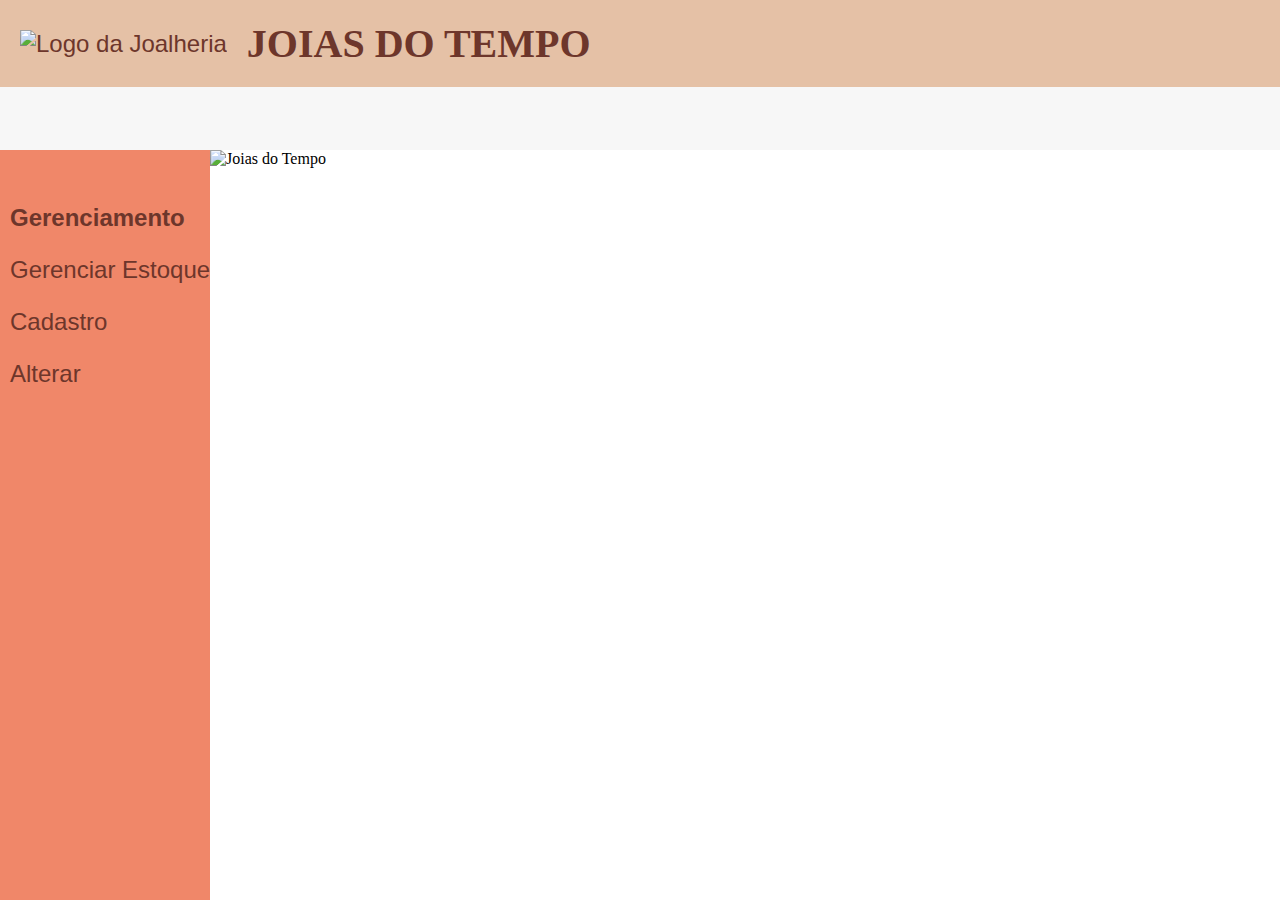
<file: index.html>
<!DOCTYPE html>
<html lang="pt-BR">
<head>
  <meta charset="UTF-8">
  <meta name="viewport" content="width=device-width, initial-scale=1.0">
  <title>Gerente de Joalheria e Relojoaria</title>
</head>
<frameset rows="150,*" frameborder="0">
  <frame src="paginas/header.html" name="cabecalho">
<frameset cols="210,*"> <!-- o "*" é o restante do espaço que sobra-->
  <frame src="paginas/gerenciador.html" name="menu">
    <frameset>
      <frame src="paginas/detalhes.html" name="centro">      
    </frameset>
    
</frameset>
</frameset>

</html>
</file>
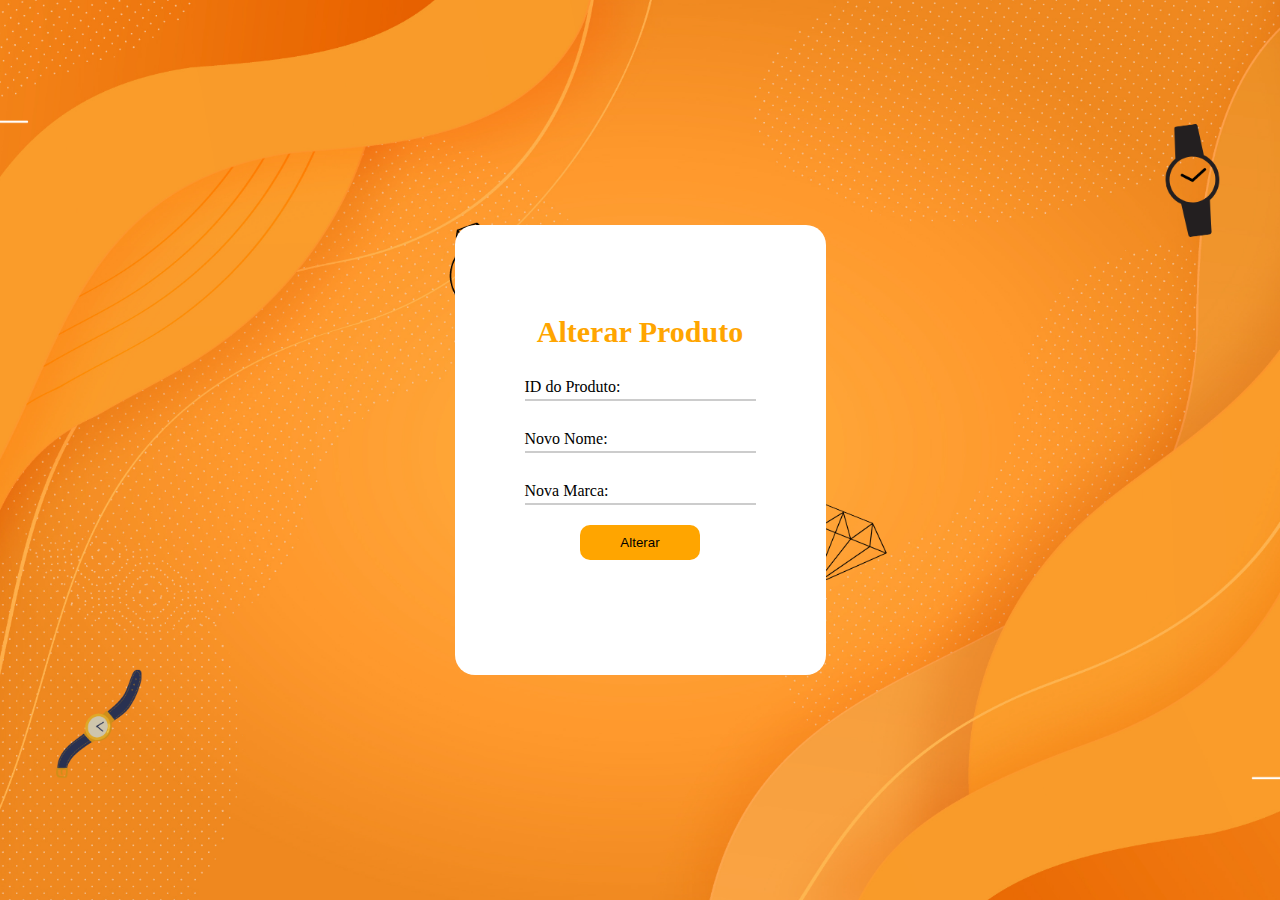
<file: paginas/alterar_prod.html>
<!DOCTYPE html>
<html>
<head>
    <title>Alterar Produto</title>
    <link rel="stylesheet" href="estilo/styleAlt.css">
</head>
<body>

  
  <section class="form-container"></section>
  <div class="container">
    
    <form method="POST" action="gerenciar/alterar_prod.php">
       <h1>Alterar Produto</h1>
        <div class= input-single> 
        <input type="number" id="cod_prodtuto" name="cod_prodtuto" class="input" required><label for="id">ID do Produto:</label><br>
        </div>

        <div class= input-single>
        <input type="text" id="nome_produto" name="nome_produto" class="input" required><label for="novoNome">Novo Nome:</label><br>
        </div>

        <div class= input-single>
        <input type="text" id="marca_produto" name="marca_produto" class="input" required><label for="novaMarca">Nova Marca:</label><br>
        </div>

        <div class="btn">
        <input type="submit" value="Alterar">
        </div>

    </form>
  </div>
</body>
</html>
</file>
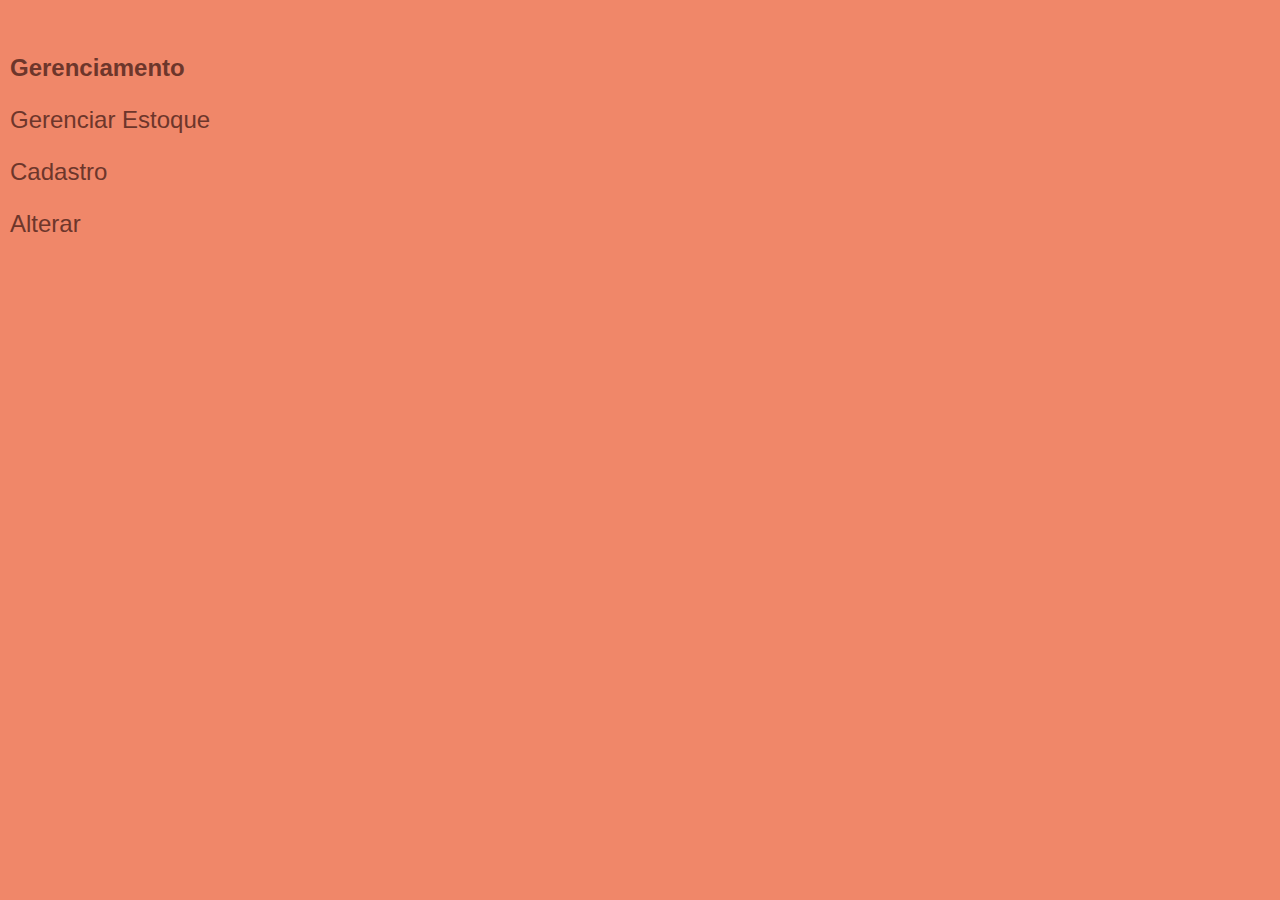
<file: paginas/gerenciador.html>
<!DOCTYPE html>
<html lang="en">
<head>
    <meta charset="UTF-8">
    <meta http-equiv="X-UA-Compatible" content="IE=edge">
    <meta name="viewport" content="width=device-width, initial-scale=1.0">
    <link rel="stylesheet" href="estilo/style.css">
    <title>Document</title>
</head>
<body class="menu">
        <p class="gerenciamento">Gerenciamento</p>
        <p><li><a href="lista_produto.php" target="centro">Gerenciar Estoque</a></li></p>
        <p><li><a href="inserir_prod.html" target="centro">Cadastro</a></li></p>
        <p><li><a href="alterar_prod.html" target="centro">Alterar</a></li></p>
    
</body>
</html>
</file>
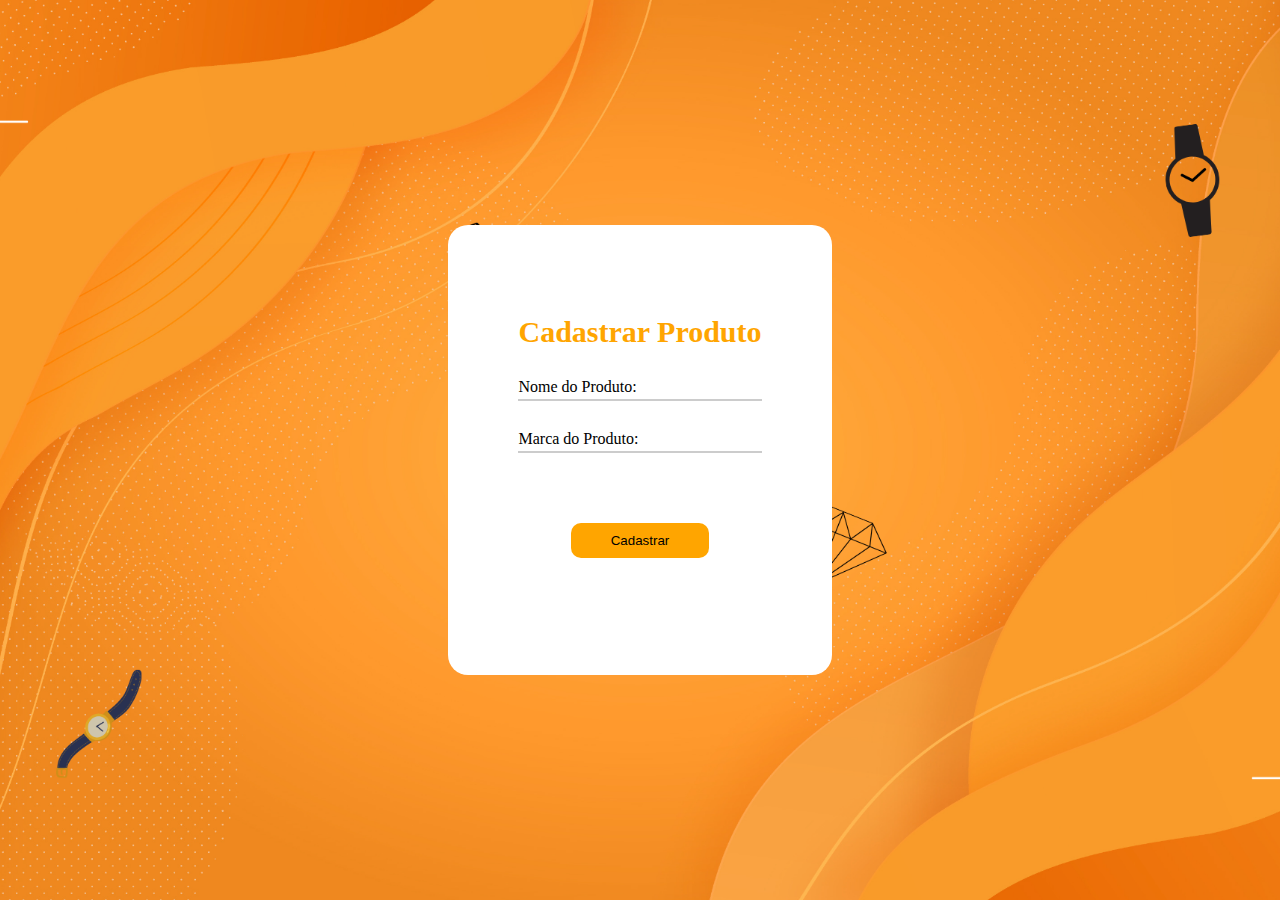
<file: paginas/inserir_prod.html>
<!DOCTYPE html>
<html>

<head>
    <title>Cadastro de Produto</title>
    <link rel="stylesheet" href="estilo/styleAdd.css">
</head>

<body>


    <section class="form-container"></section>
    <div class="container">

        <form method="POST" action="gerenciar/inserir_prod.php">
            <h1>Cadastrar Produto</h1>


            <div class=input-single>
                <input type="text" id="nome_produto" name="nome_produto" class="input" required><label
                    for="nome_produto">Nome do Produto:</label><br>
            </div>

            <div class=input-single>
                <input type="text" id="marca_produto" name="marca_produto" class="input" required><label
                    for="marca_produto">Marca do Produto:</label><br>
            </div>

            <div class="btn">
                <input type="submit" value="Cadastrar">
            </div>

        </form>
    </div>
</body>

</html>
</file>
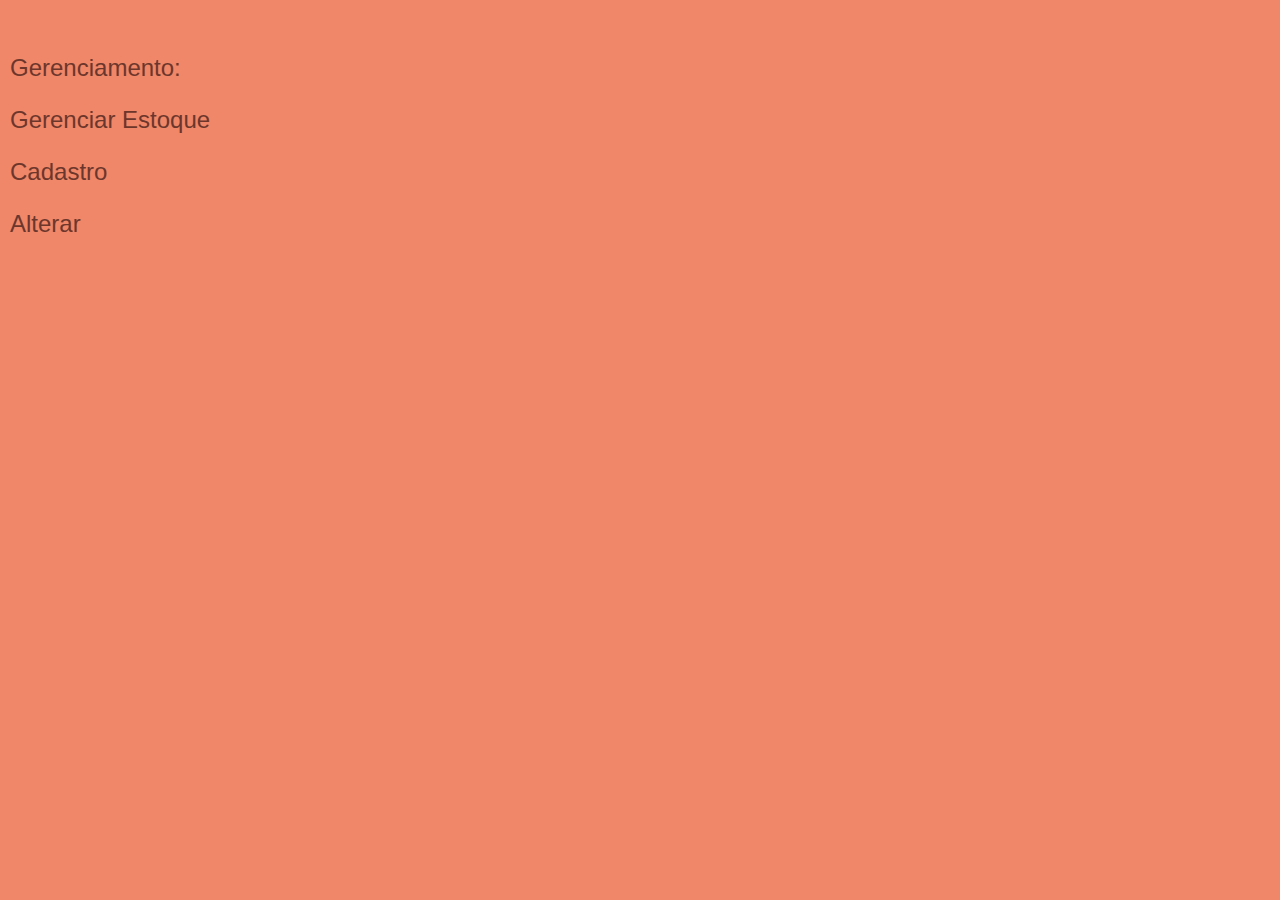
<file: paginas/menu.html>
<!DOCTYPE html>
<html lang="en">
<head>
    <meta charset="UTF-8">
    <meta http-equiv="X-UA-Compatible" content="IE=edge">
    <meta name="viewport" content="width=device-width, initial-scale=1.0">
    <link rel="stylesheet" href="estilo/style.css">
    <title>Document</title>
</head>
<body class="menu" bgcolor="yellow">
        <p>Gerenciamento:</p>
        <p><li><a href="lista_produto.php" target="centro">Gerenciar Estoque</a></li></p>
        <p><li><a href="inserir_prod.html" target="centro">Cadastro</a></li></p>
        <p><li><a href="alterar_prod.html" target="centro">Alterar</a></li></p>
    
</body>
</html>
</file>
<file: paginas/estilo/styleAlt.css>
*{
    margin: 0;
    padding: 0;
    box-sizing: border-box;
}

body{
    width: 100%;
    height: 100vh;   
    background-image: url(BG4.png);
    background-position: center;
    background-repeat: no-repeat;
    background-size: cover;
    display: flex;
    align-items: center;
    justify-content: center;
}

.container{
    max-width: 1280px;
    margin: 0 auto;
}

form{
    background-color: #fff;
    max-width: 500px;
    height: 450px;
    padding: 70px;
    border-radius: 20px;
}

form h1{
    text-align: center;
    font-size: 30px;
    color: orange;
    margin: 20px 0;
}

.input-single{
    position: relative;
    margin: 20px 0;
}

.input-single label{
    position: absolute;
    left: 0;
    bottom: 5px;
    transition: all 0.2s;
    cursor: text;
}

.input{
    width: 100%;
    border: 0;
    border-bottom: 2px solid #ccc;
    padding: 5px;
    font-size: 17px;
    outline: 0;
}

form .input-single .input:focus ~ label,
form .input-single .input:valid ~ label{
    transform: translateY(-24px);
    font-size: 12px;
    color: orange;
}

.btn{
    width: 100%;
    text-align: center;
}

form input[type=submit]{
    padding: 10px 40px;
    border: 0;
    border-radius: 10px;
    background-color: orange;
    cursor: pointer;
}
</file>
<file: paginas/estilo/style.css>
body {
  font-family: 'Segoe UI', Tahoma, Geneva, Verdana, sans-serif;
  margin: 0;
  padding: 0;
  width: 100%;
  height: 100%;
  align-self: center;
  background-color: #f7f7f7;
}
.gerenciamento{
 font-weight: bold;
}

header {
  background-color: #e5c1a6;
  color: #ffffff;
  display: flex;
  align-items: center;
  padding: 20px;
}

h1 {
  margin: 0;
  font-size: 40px;
  font-family: 'Playfair Display', serif;
  color: #6d362b;
}

.logo {
  width: 180px;
  height: 110px;
  margin-right: 20px;
}

.container {
  background-color: #ffffff;
  padding: 20px;
  margin: 20px;
  border-radius: 10px;
  box-shadow: 0 2px 4px rgba(0, 0, 0, 0.1);
}

p {
  font-size: 24px;
  color: #6d362b;
}

ul {
  font-size: 24px;
  color: #6d362b;
}

.menu {
  background-color: #f08769;
  padding: 10px;
  border-radius: 5px;
  margin-top: 20px;
}

.det {
  height: 100%;
  display: flex;
  align-items: center;
  justify-content: center;
}

a {
  font-size: 24px;
  color: #6d362b;
  text-decoration: none;
  transition: color 0.3s ease;
}

a:hover {
  color: #ff8a4c;
}
</file>
<file: paginas/estilo/styleAdd.css>
*{
    margin: 0;
    padding: 0;
    box-sizing: border-box;
}

body{
    width: 100%;
    height: 100vh;   
    background-image: url(BG4.png);
    background-position: center;
    background-repeat: no-repeat;
    background-size: cover;
    display: flex;
    align-items: center;
    justify-content: center;
}

.container{
    max-width: 1280px;
    margin: 0 auto;
}

form{
    background-color: #fff;
    max-width: 500px;
    height: 450px;
    padding: 70px;
    border-radius: 20px;
}

form h1{
    text-align: center;
    font-size: 30px;
    color: orange;
    margin: 20px 0;
}

.input-single{
    position: relative;
    margin: 20px 0;
}

.input-single label{
    position: absolute;
    left: 0;
    bottom: 5px;
    transition: all 0.2s;
    cursor: text;
}

.input{
    width: 100%;
    border: 0;
    border-bottom: 2px solid #ccc;
    padding: 5px;
    font-size: 17px;
    outline: 0;
}

form .input-single .input:focus ~ label,
form .input-single .input:valid ~ label{
    transform: translateY(-24px);
    font-size: 12px;
    color: orange;
}

.btn{
    width: 100%;
    text-align: center;
}

form input[type=submit]{
    padding: 10px 40px;
    border: 0;
    border-radius: 10px;
    margin-top: 50px;
    background-color: orange;
    cursor: pointer;
}
</file>
